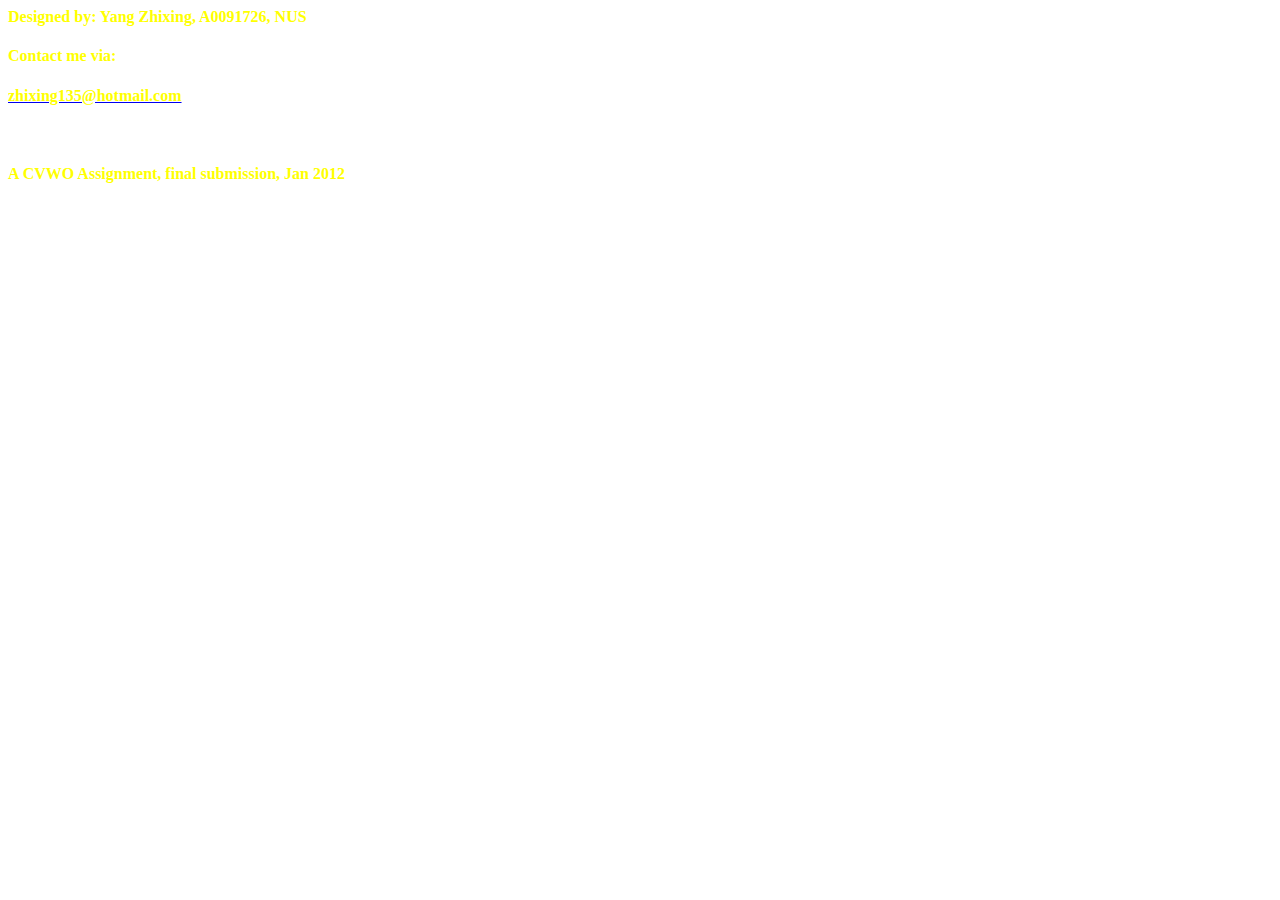
<file: about_me.html>
<html>

<head>

<style type="text/css">
h4 {color: yellow};
</style>


</head>


<body>
	<h4>Designed by: Yang Zhixing, A0091726, NUS</h4>
	<h4>Contact me via:</h4> 
	<a href="mailto:zhixing135@hotmail.com"><h4 style="color:yellow">zhixing135@hotmail.com</h4></a>
	<br />
	<h4>A CVWO Assignment, final submission, Jan 2012</h4>

</body>


</html>
</file>
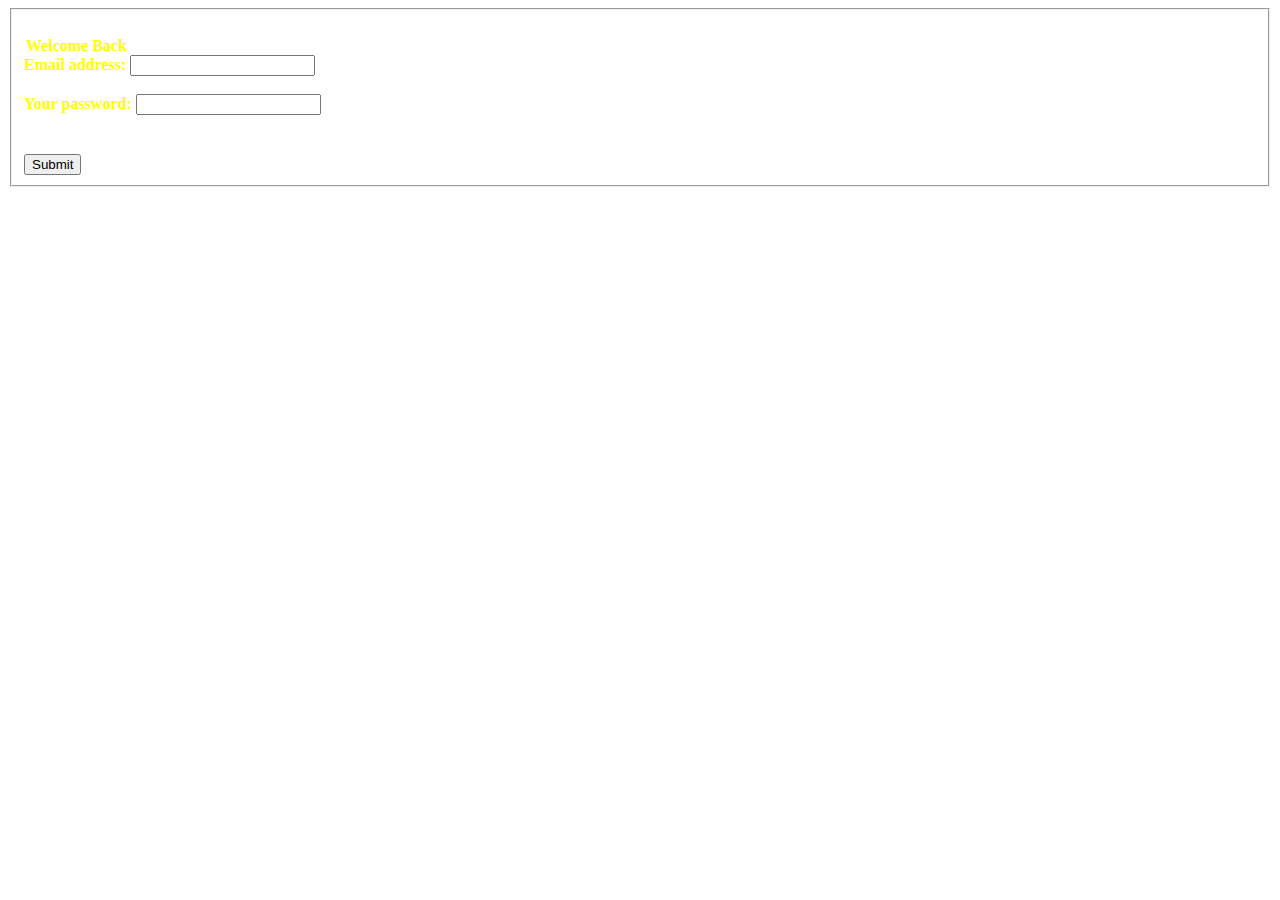
<file: log_in.html>
<html>

<head>
<style type="text/css">

h4 {color: yellow};

</style>

</head>

<body>

<form action = "include/authorization.php" method = "post">
	<fieldset>
		<h4>
		<legend>Welcome Back</legend>        
		Email address: <input type="text" name="email"><br /><br />
		Your password: <input type="Password" name="password"><br /><br />
		</h4>
		<input type="submit" name="submit" value="Submit">
	</fieldset>
</form>



</body>
</html>
</file>
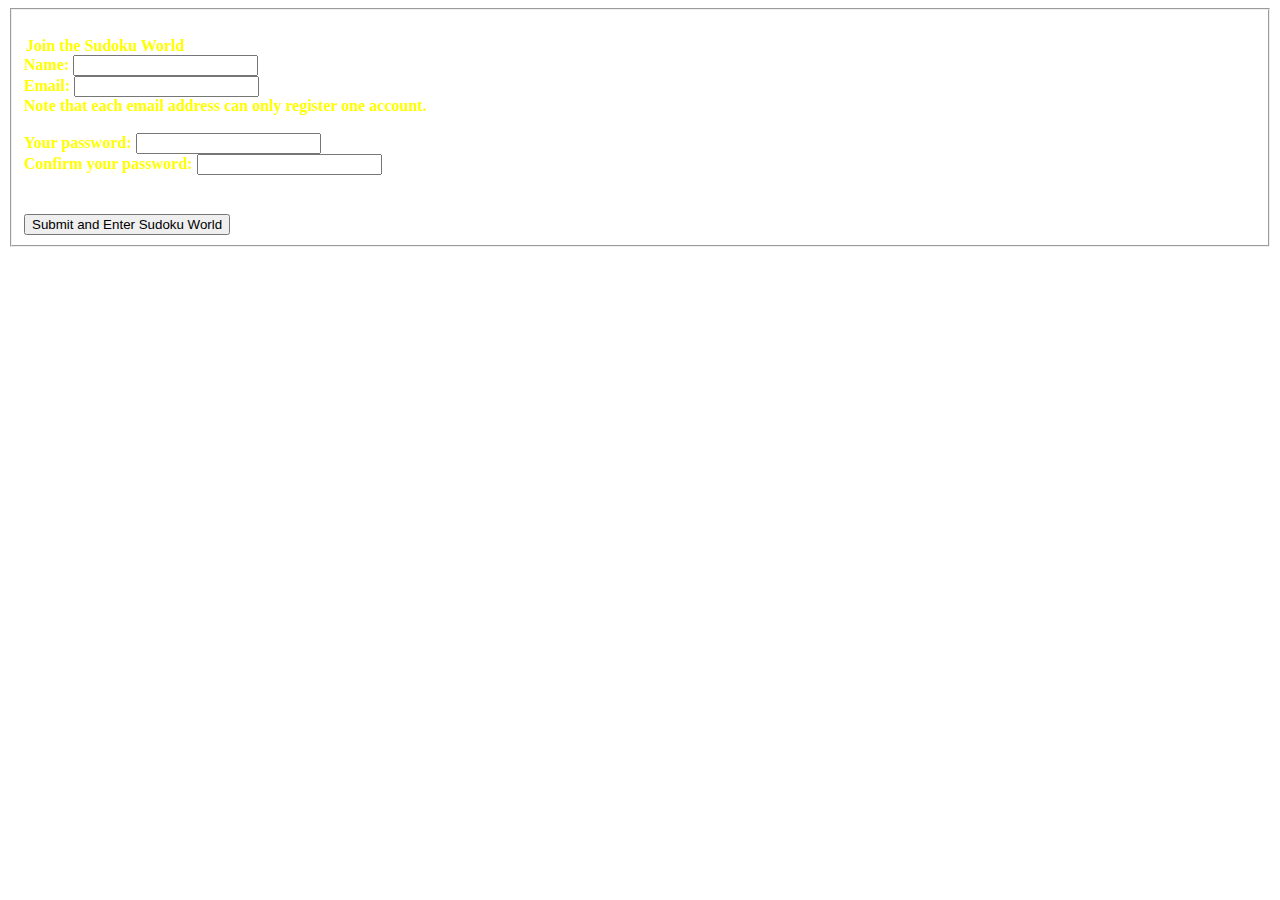
<file: sign_up.html>
<html>

<head>

<style type="text/css">

h4 {color: yellow};

</style>

</head>

<body>

<form action = "include/insert.php" method = "post">
	<fieldset>
		<h4>
			<legend> Join the Sudoku World</legend>        
			Name: <input type="text" name="name"><br />
        		Email: <input type="text" name="email"><br />
        		Note that each email address can only register one account.<br /><br />
        		Your password: <input type="Password" name="password1"><br />
        		Confirm your password: <input type="Password" name="password2" maxlength="Array"><br /><br />
		</h4>
		<input type="submit" name="submit" value="Submit and Enter Sudoku World">
	</fieldset>
</form>



</body>
</html>
</file>
